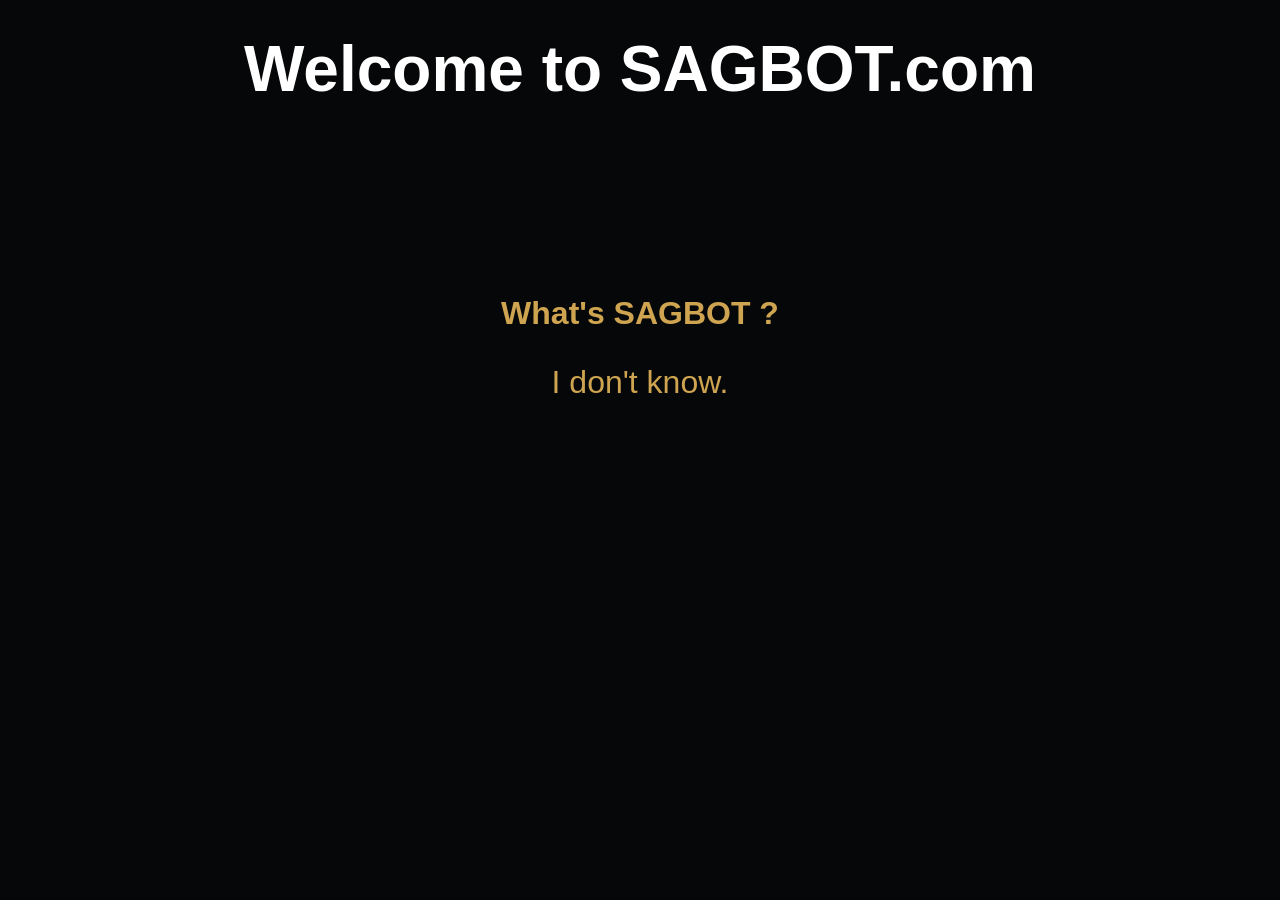
<file: src/index.html>
<!DOCTYPE html>

<html lang="fr">
	
	<head>
		<meta charset="utf-8" />
		<title>SAG</title>
		<link rel="stylesheet" type="text/css" href="./styles/style.css">
	</head>
	
	<body>
		<h1>
			Welcome to <strong>SAGBOT</strong>.com
		</h1>
		<h2>
			What's SAGBOT ?
		</h2>
		<p>I don't know.
		</p>
	</body>
	
</html>
</file>
<file: src/styles/style.css>
body {
    background-color: #050708;
}
h1 {
    color: white;
    text-align: center;
    font-family: Arial, Helvetica, sans-serif;
    font-size: 400%;
    margin-top: 2.5%;
}
h2 {
    color: #cea450;
    text-align: center;
    font-family: Arial, Helvetica, sans-serif;
    font-size: 4ch;
    margin-top: 15%;
}

p {
    color: #cea450;
    font-family: Arial, Helvetica, sans-serif;
    text-align: center;
    font-size: 4ch;
}
</file>
